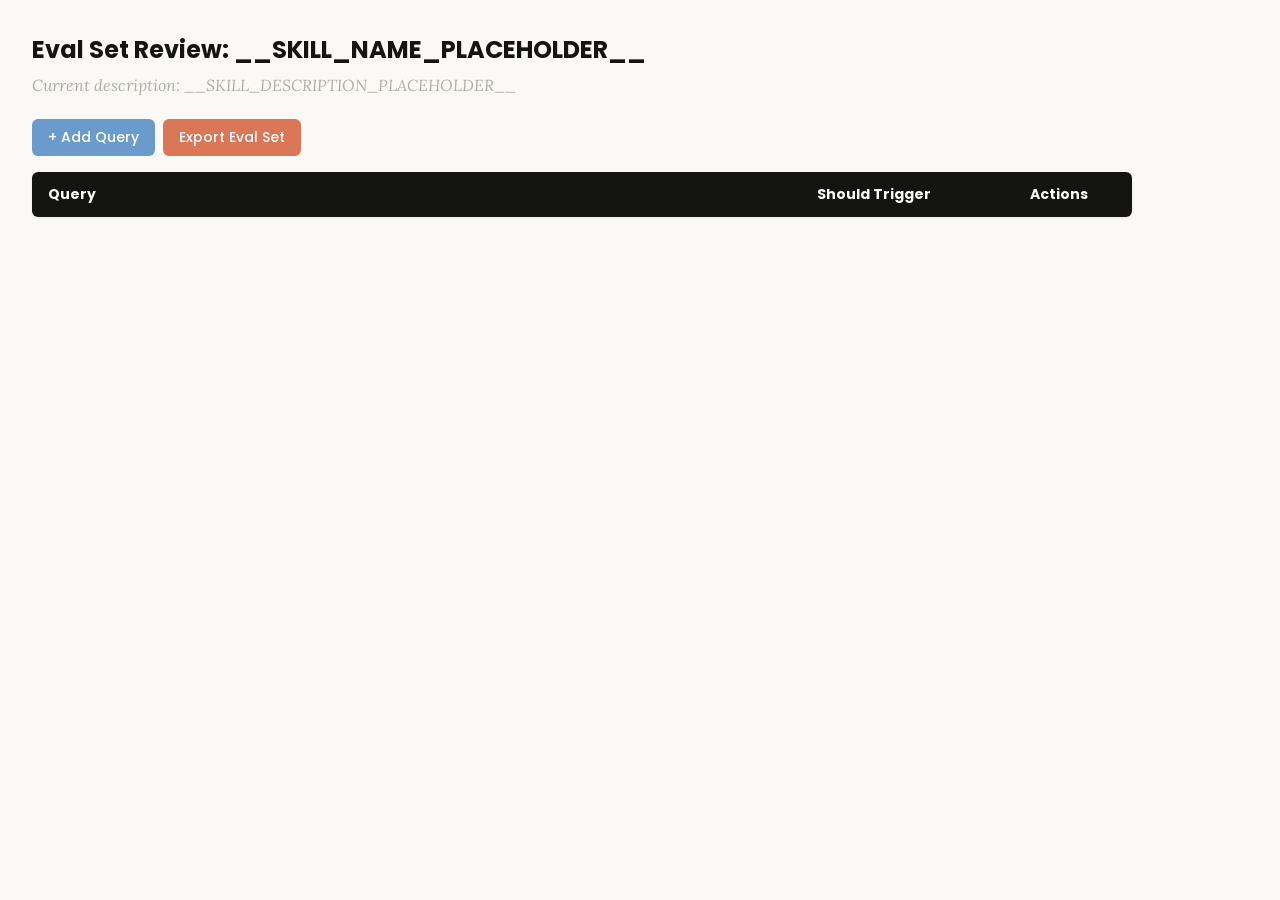
<file: .github/skills/skill-creator/assets/eval_review.html>
<!DOCTYPE html>
<html lang="en">
<head>
  <meta charset="UTF-8">
  <meta name="viewport" content="width=device-width, initial-scale=1.0">
  <title>Eval Set Review - __SKILL_NAME_PLACEHOLDER__</title>
  <link rel="preconnect" href="https://fonts.googleapis.com">
  <link rel="preconnect" href="https://fonts.gstatic.com" crossorigin>
  <link href="https://fonts.googleapis.com/css2?family=Poppins:wght@500;600&family=Lora:wght@400;500&display=swap" rel="stylesheet">
  <style>
    * { box-sizing: border-box; margin: 0; padding: 0; }
    body { font-family: 'Lora', Georgia, serif; background: #faf9f5; padding: 2rem; color: #141413; }
    h1 { font-family: 'Poppins', sans-serif; margin-bottom: 0.5rem; font-size: 1.5rem; }
    .description { color: #b0aea5; margin-bottom: 1.5rem; font-style: italic; max-width: 900px; }
    .controls { margin-bottom: 1rem; display: flex; gap: 0.5rem; }
    .btn { font-family: 'Poppins', sans-serif; padding: 0.5rem 1rem; border: none; border-radius: 6px; cursor: pointer; font-size: 0.875rem; font-weight: 500; }
    .btn-add { background: #6a9bcc; color: white; }
    .btn-add:hover { background: #5889b8; }
    .btn-export { background: #d97757; color: white; }
    .btn-export:hover { background: #c4613f; }
    table { width: 100%; max-width: 1100px; border-collapse: collapse; background: white; border-radius: 6px; overflow: hidden; box-shadow: 0 1px 3px rgba(0,0,0,0.08); }
    th { font-family: 'Poppins', sans-serif; background: #141413; color: #faf9f5; padding: 0.75rem 1rem; text-align: left; font-size: 0.875rem; }
    td { padding: 0.75rem 1rem; border-bottom: 1px solid #e8e6dc; vertical-align: top; }
    tr:nth-child(even) td { background: #faf9f5; }
    tr:hover td { background: #f3f1ea; }
    .section-header td { background: #e8e6dc; font-family: 'Poppins', sans-serif; font-weight: 500; font-size: 0.8rem; color: #141413; text-transform: uppercase; letter-spacing: 0.05em; }
    .query-input { width: 100%; padding: 0.4rem; border: 1px solid #e8e6dc; border-radius: 4px; font-size: 0.875rem; font-family: 'Lora', Georgia, serif; resize: vertical; min-height: 60px; }
    .query-input:focus { outline: none; border-color: #d97757; box-shadow: 0 0 0 2px rgba(217,119,87,0.15); }
    .toggle { position: relative; display: inline-block; width: 44px; height: 24px; }
    .toggle input { opacity: 0; width: 0; height: 0; }
    .toggle .slider { position: absolute; inset: 0; background: #b0aea5; border-radius: 24px; cursor: pointer; transition: 0.2s; }
    .toggle .slider::before { content: ""; position: absolute; width: 18px; height: 18px; left: 3px; bottom: 3px; background: white; border-radius: 50%; transition: 0.2s; }
    .toggle input:checked + .slider { background: #d97757; }
    .toggle input:checked + .slider::before { transform: translateX(20px); }
    .btn-delete { background: #c44; color: white; padding: 0.3rem 0.6rem; border: none; border-radius: 4px; cursor: pointer; font-size: 0.75rem; font-family: 'Poppins', sans-serif; }
    .btn-delete:hover { background: #a33; }
    .summary { margin-top: 1rem; color: #b0aea5; font-size: 0.875rem; }
  </style>
</head>
<body>
  <h1>Eval Set Review: <span id="skill-name">__SKILL_NAME_PLACEHOLDER__</span></h1>
  <p class="description">Current description: <span id="skill-desc">__SKILL_DESCRIPTION_PLACEHOLDER__</span></p>

  <div class="controls">
    <button class="btn btn-add" onclick="addRow()">+ Add Query</button>
    <button class="btn btn-export" onclick="exportEvalSet()">Export Eval Set</button>
  </div>

  <table>
    <thead>
      <tr>
        <th style="width:65%">Query</th>
        <th style="width:18%">Should Trigger</th>
        <th style="width:10%">Actions</th>
      </tr>
    </thead>
    <tbody id="eval-body"></tbody>
  </table>

  <p class="summary" id="summary"></p>

  <script>
    const EVAL_DATA = __EVAL_DATA_PLACEHOLDER__;

    let evalItems = [...EVAL_DATA];

    function render() {
      const tbody = document.getElementById('eval-body');
      tbody.innerHTML = '';

      // Sort: should-trigger first, then should-not-trigger
      const sorted = evalItems
        .map((item, origIdx) => ({ ...item, origIdx }))
        .sort((a, b) => (b.should_trigger ? 1 : 0) - (a.should_trigger ? 1 : 0));

      let lastGroup = null;
      sorted.forEach(item => {
        const group = item.should_trigger ? 'trigger' : 'no-trigger';
        if (group !== lastGroup) {
          const headerRow = document.createElement('tr');
          headerRow.className = 'section-header';
          headerRow.innerHTML = `<td colspan="3">${item.should_trigger ? 'Should Trigger' : 'Should NOT Trigger'}</td>`;
          tbody.appendChild(headerRow);
          lastGroup = group;
        }

        const idx = item.origIdx;
        const tr = document.createElement('tr');
        tr.innerHTML = `
          <td><textarea class="query-input" onchange="updateQuery(${idx}, this.value)">${escapeHtml(item.query)}</textarea></td>
          <td>
            <label class="toggle">
              <input type="checkbox" ${item.should_trigger ? 'checked' : ''} onchange="updateTrigger(${idx}, this.checked)">
              <span class="slider"></span>
            </label>
            <span style="margin-left:8px;font-size:0.8rem;color:#b0aea5">${item.should_trigger ? 'Yes' : 'No'}</span>
          </td>
          <td><button class="btn-delete" onclick="deleteRow(${idx})">Delete</button></td>
        `;
        tbody.appendChild(tr);
      });
      updateSummary();
    }

    function escapeHtml(text) {
      const div = document.createElement('div');
      div.textContent = text;
      return div.innerHTML;
    }

    function updateQuery(idx, value) { evalItems[idx].query = value; updateSummary(); }
    function updateTrigger(idx, value) { evalItems[idx].should_trigger = value; render(); }
    function deleteRow(idx) { evalItems.splice(idx, 1); render(); }

    function addRow() {
      evalItems.push({ query: '', should_trigger: true });
      render();
      const inputs = document.querySelectorAll('.query-input');
      inputs[inputs.length - 1].focus();
    }

    function updateSummary() {
      const trigger = evalItems.filter(i => i.should_trigger).length;
      const noTrigger = evalItems.filter(i => !i.should_trigger).length;
      document.getElementById('summary').textContent =
        `${evalItems.length} queries total: ${trigger} should trigger, ${noTrigger} should not trigger`;
    }

    function exportEvalSet() {
      const valid = evalItems.filter(i => i.query.trim() !== '');
      const data = valid.map(i => ({ query: i.query.trim(), should_trigger: i.should_trigger }));
      const blob = new Blob([JSON.stringify(data, null, 2)], { type: 'application/json' });
      const url = URL.createObjectURL(blob);
      const a = document.createElement('a');
      a.href = url;
      a.download = 'eval_set.json';
      document.body.appendChild(a);
      a.click();
      document.body.removeChild(a);
      URL.revokeObjectURL(url);
    }

    render();
  </script>
</body>
</html>
</file>
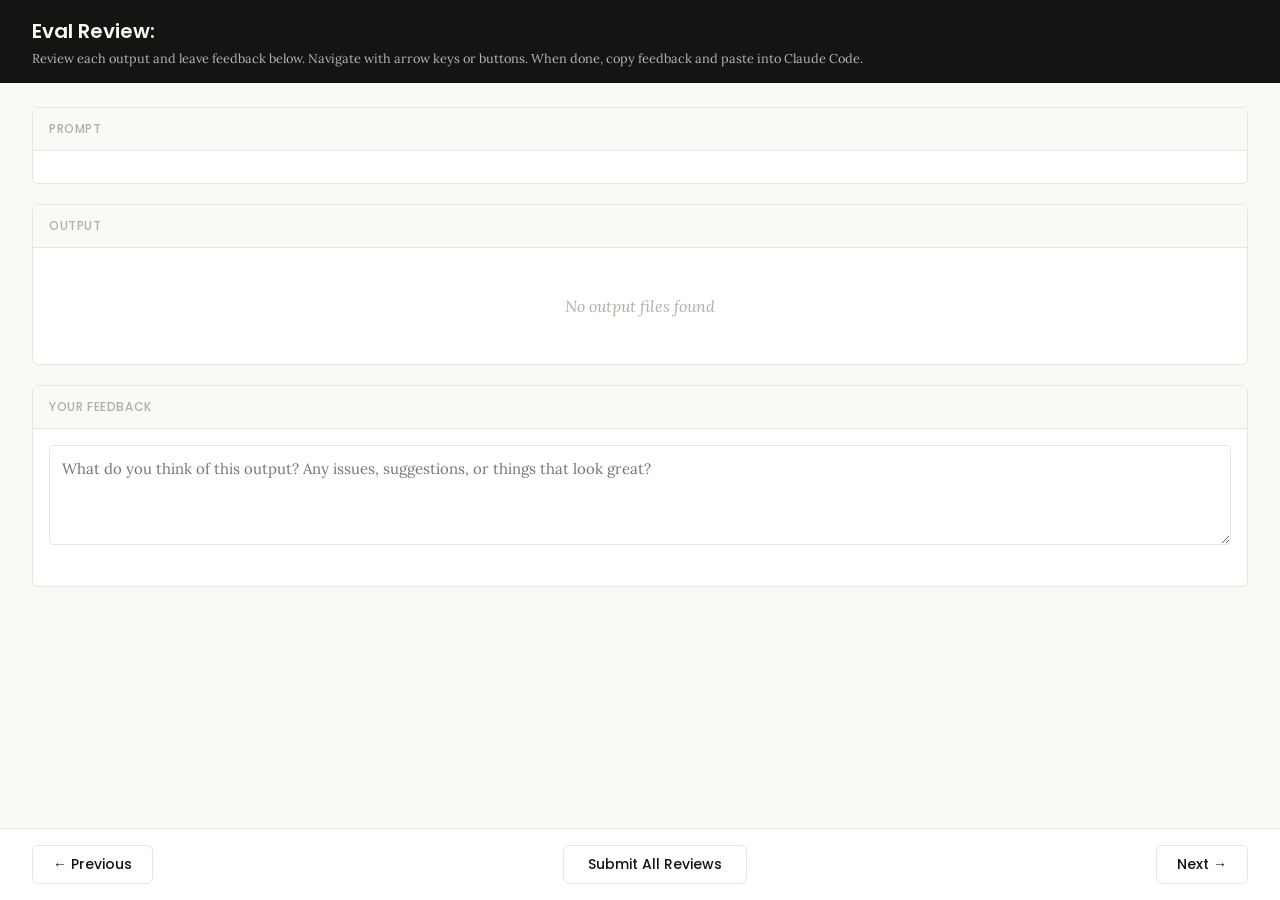
<file: .github/skills/skill-creator/eval-viewer/viewer.html>
<!DOCTYPE html>
<html lang="en">
<head>
  <meta charset="UTF-8">
  <meta name="viewport" content="width=device-width, initial-scale=1.0">
  <title>Eval Review</title>
  <link rel="preconnect" href="https://fonts.googleapis.com">
  <link rel="preconnect" href="https://fonts.gstatic.com" crossorigin>
  <link href="https://fonts.googleapis.com/css2?family=Poppins:wght@500;600&family=Lora:wght@400;500&display=swap" rel="stylesheet">
  <script src="https://cdn.sheetjs.com/xlsx-0.20.3/package/dist/xlsx.full.min.js" integrity="sha384-EnyY0/GSHQGSxSgMwaIPzSESbqoOLSexfnSMN2AP+39Ckmn92stwABZynq1JyzdT" crossorigin="anonymous"></script>
  <style>
    :root {
      --bg: #faf9f5;
      --surface: #ffffff;
      --border: #e8e6dc;
      --text: #141413;
      --text-muted: #b0aea5;
      --accent: #d97757;
      --accent-hover: #c4613f;
      --green: #788c5d;
      --green-bg: #eef2e8;
      --red: #c44;
      --red-bg: #fceaea;
      --header-bg: #141413;
      --header-text: #faf9f5;
      --radius: 6px;
    }

    * { box-sizing: border-box; margin: 0; padding: 0; }

    body {
      font-family: 'Lora', Georgia, serif;
      background: var(--bg);
      color: var(--text);
      height: 100vh;
      display: flex;
      flex-direction: column;
    }

    /* ---- Header ---- */
    .header {
      background: var(--header-bg);
      color: var(--header-text);
      padding: 1rem 2rem;
      display: flex;
      justify-content: space-between;
      align-items: center;
      flex-shrink: 0;
    }
    .header h1 {
      font-family: 'Poppins', sans-serif;
      font-size: 1.25rem;
      font-weight: 600;
    }
    .header .instructions {
      font-size: 0.8rem;
      opacity: 0.7;
      margin-top: 0.25rem;
    }
    .header .progress {
      font-size: 0.875rem;
      opacity: 0.8;
      text-align: right;
    }

    /* ---- Main content ---- */
    .main {
      flex: 1;
      overflow-y: auto;
      padding: 1.5rem 2rem;
      display: flex;
      flex-direction: column;
      gap: 1.25rem;
    }

    /* ---- Sections ---- */
    .section {
      background: var(--surface);
      border: 1px solid var(--border);
      border-radius: var(--radius);
      flex-shrink: 0;
    }
    .section-header {
      font-family: 'Poppins', sans-serif;
      padding: 0.75rem 1rem;
      font-size: 0.75rem;
      font-weight: 500;
      text-transform: uppercase;
      letter-spacing: 0.05em;
      color: var(--text-muted);
      border-bottom: 1px solid var(--border);
      background: var(--bg);
    }
    .section-body {
      padding: 1rem;
    }

    /* ---- Config badge ---- */
    .config-badge {
      display: inline-block;
      padding: 0.2rem 0.625rem;
      border-radius: 9999px;
      font-family: 'Poppins', sans-serif;
      font-size: 0.6875rem;
      font-weight: 600;
      text-transform: uppercase;
      letter-spacing: 0.03em;
      margin-left: 0.75rem;
      vertical-align: middle;
    }
    .config-badge.config-primary {
      background: rgba(33, 150, 243, 0.12);
      color: #1976d2;
    }
    .config-badge.config-baseline {
      background: rgba(255, 193, 7, 0.15);
      color: #f57f17;
    }

    /* ---- Prompt ---- */
    .prompt-text {
      white-space: pre-wrap;
      font-size: 0.9375rem;
      line-height: 1.6;
    }

    /* ---- Outputs ---- */
    .output-file {
      border: 1px solid var(--border);
      border-radius: var(--radius);
      overflow: hidden;
    }
    .output-file + .output-file {
      margin-top: 1rem;
    }
    .output-file-header {
      padding: 0.5rem 0.75rem;
      font-size: 0.8rem;
      font-weight: 600;
      color: var(--text-muted);
      background: var(--bg);
      border-bottom: 1px solid var(--border);
      font-family: 'SF Mono', SFMono-Regular, Consolas, 'Liberation Mono', Menlo, monospace;
      display: flex;
      justify-content: space-between;
      align-items: center;
    }
    .output-file-header .dl-btn {
      font-size: 0.7rem;
      color: var(--accent);
      text-decoration: none;
      cursor: pointer;
      font-family: -apple-system, BlinkMacSystemFont, 'Segoe UI', sans-serif;
      font-weight: 500;
      opacity: 0.8;
    }
    .output-file-header .dl-btn:hover {
      opacity: 1;
      text-decoration: underline;
    }
    .output-file-content {
      padding: 0.75rem;
      overflow-x: auto;
    }
    .output-file-content pre {
      font-size: 0.8125rem;
      line-height: 1.5;
      white-space: pre-wrap;
      word-break: break-word;
      font-family: 'SF Mono', SFMono-Regular, Consolas, 'Liberation Mono', Menlo, monospace;
    }
    .output-file-content img {
      max-width: 100%;
      height: auto;
      border-radius: 4px;
    }
    .output-file-content iframe {
      width: 100%;
      height: 600px;
      border: none;
    }
    .output-file-content table {
      border-collapse: collapse;
      font-size: 0.8125rem;
      width: 100%;
    }
    .output-file-content table td,
    .output-file-content table th {
      border: 1px solid var(--border);
      padding: 0.375rem 0.5rem;
      text-align: left;
    }
    .output-file-content table th {
      background: var(--bg);
      font-weight: 600;
    }
    .output-file-content .download-link {
      display: inline-flex;
      align-items: center;
      gap: 0.5rem;
      padding: 0.5rem 1rem;
      background: var(--bg);
      border: 1px solid var(--border);
      border-radius: 4px;
      color: var(--accent);
      text-decoration: none;
      font-size: 0.875rem;
      cursor: pointer;
    }
    .output-file-content .download-link:hover {
      background: var(--border);
    }
    .empty-state {
      color: var(--text-muted);
      font-style: italic;
      padding: 2rem;
      text-align: center;
    }

    /* ---- Feedback ---- */
    .prev-feedback {
      background: var(--bg);
      border: 1px solid var(--border);
      border-radius: 4px;
      padding: 0.625rem 0.75rem;
      margin-top: 0.75rem;
      font-size: 0.8125rem;
      color: var(--text-muted);
      line-height: 1.5;
    }
    .prev-feedback-label {
      font-size: 0.7rem;
      font-weight: 600;
      text-transform: uppercase;
      letter-spacing: 0.04em;
      margin-bottom: 0.25rem;
      color: var(--text-muted);
    }
    .feedback-textarea {
      width: 100%;
      min-height: 100px;
      padding: 0.75rem;
      border: 1px solid var(--border);
      border-radius: 4px;
      font-family: inherit;
      font-size: 0.9375rem;
      line-height: 1.5;
      resize: vertical;
      color: var(--text);
    }
    .feedback-textarea:focus {
      outline: none;
      border-color: var(--accent);
      box-shadow: 0 0 0 3px rgba(37, 99, 235, 0.1);
    }
    .feedback-status {
      font-size: 0.75rem;
      color: var(--text-muted);
      margin-top: 0.5rem;
      min-height: 1.1em;
    }

    /* ---- Grades (collapsible) ---- */
    .grades-toggle {
      display: flex;
      align-items: center;
      cursor: pointer;
      user-select: none;
    }
    .grades-toggle:hover {
      color: var(--accent);
    }
    .grades-toggle .arrow {
      margin-right: 0.5rem;
      transition: transform 0.15s;
      font-size: 0.75rem;
    }
    .grades-toggle .arrow.open {
      transform: rotate(90deg);
    }
    .grades-content {
      display: none;
      margin-top: 0.75rem;
    }
    .grades-content.open {
      display: block;
    }
    .grades-summary {
      font-size: 0.875rem;
      margin-bottom: 0.75rem;
      display: flex;
      align-items: center;
      gap: 0.5rem;
    }
    .grade-badge {
      display: inline-block;
      padding: 0.125rem 0.5rem;
      border-radius: 9999px;
      font-size: 0.75rem;
      font-weight: 600;
    }
    .grade-pass { background: var(--green-bg); color: var(--green); }
    .grade-fail { background: var(--red-bg); color: var(--red); }
    .assertion-list {
      list-style: none;
    }
    .assertion-item {
      padding: 0.625rem 0;
      border-bottom: 1px solid var(--border);
      font-size: 0.8125rem;
    }
    .assertion-item:last-child { border-bottom: none; }
    .assertion-status {
      font-weight: 600;
      margin-right: 0.5rem;
    }
    .assertion-status.pass { color: var(--green); }
    .assertion-status.fail { color: var(--red); }
    .assertion-evidence {
      color: var(--text-muted);
      font-size: 0.75rem;
      margin-top: 0.25rem;
      padding-left: 1.5rem;
    }

    /* ---- View tabs ---- */
    .view-tabs {
      display: flex;
      gap: 0;
      padding: 0 2rem;
      background: var(--bg);
      border-bottom: 1px solid var(--border);
      flex-shrink: 0;
    }
    .view-tab {
      font-family: 'Poppins', sans-serif;
      padding: 0.625rem 1.25rem;
      font-size: 0.8125rem;
      font-weight: 500;
      cursor: pointer;
      border: none;
      background: none;
      color: var(--text-muted);
      border-bottom: 2px solid transparent;
      transition: all 0.15s;
    }
    .view-tab:hover { color: var(--text); }
    .view-tab.active {
      color: var(--accent);
      border-bottom-color: var(--accent);
    }
    .view-panel { display: none; }
    .view-panel.active { display: flex; flex-direction: column; flex: 1; overflow: hidden; }

    /* ---- Benchmark view ---- */
    .benchmark-view {
      padding: 1.5rem 2rem;
      overflow-y: auto;
      flex: 1;
    }
    .benchmark-table {
      border-collapse: collapse;
      background: var(--surface);
      border: 1px solid var(--border);
      border-radius: var(--radius);
      font-size: 0.8125rem;
      width: 100%;
      margin-bottom: 1.5rem;
    }
    .benchmark-table th, .benchmark-table td {
      padding: 0.625rem 0.75rem;
      text-align: left;
      border: 1px solid var(--border);
    }
    .benchmark-table th {
      font-family: 'Poppins', sans-serif;
      background: var(--header-bg);
      color: var(--header-text);
      font-weight: 500;
      font-size: 0.75rem;
      text-transform: uppercase;
      letter-spacing: 0.04em;
    }
    .benchmark-table tr:hover { background: var(--bg); }
    .benchmark-table tr.benchmark-row-with { background: rgba(33, 150, 243, 0.06); }
    .benchmark-table tr.benchmark-row-without { background: rgba(255, 193, 7, 0.06); }
    .benchmark-table tr.benchmark-row-with:hover { background: rgba(33, 150, 243, 0.12); }
    .benchmark-table tr.benchmark-row-without:hover { background: rgba(255, 193, 7, 0.12); }
    .benchmark-table tr.benchmark-row-avg { font-weight: 600; border-top: 2px solid var(--border); }
    .benchmark-table tr.benchmark-row-avg.benchmark-row-with { background: rgba(33, 150, 243, 0.12); }
    .benchmark-table tr.benchmark-row-avg.benchmark-row-without { background: rgba(255, 193, 7, 0.12); }
    .benchmark-delta-positive { color: var(--green); font-weight: 600; }
    .benchmark-delta-negative { color: var(--red); font-weight: 600; }
    .benchmark-notes {
      background: var(--surface);
      border: 1px solid var(--border);
      border-radius: var(--radius);
      padding: 1rem;
    }
    .benchmark-notes h3 {
      font-family: 'Poppins', sans-serif;
      font-size: 0.875rem;
      margin-bottom: 0.75rem;
    }
    .benchmark-notes ul {
      list-style: disc;
      padding-left: 1.25rem;
    }
    .benchmark-notes li {
      font-size: 0.8125rem;
      line-height: 1.6;
      margin-bottom: 0.375rem;
    }
    .benchmark-empty {
      color: var(--text-muted);
      font-style: italic;
      text-align: center;
      padding: 3rem;
    }

    /* ---- Navigation ---- */
    .nav {
      display: flex;
      justify-content: space-between;
      align-items: center;
      padding: 1rem 2rem;
      border-top: 1px solid var(--border);
      background: var(--surface);
      flex-shrink: 0;
    }
    .nav-btn {
      font-family: 'Poppins', sans-serif;
      padding: 0.5rem 1.25rem;
      border: 1px solid var(--border);
      border-radius: var(--radius);
      background: var(--surface);
      cursor: pointer;
      font-size: 0.875rem;
      font-weight: 500;
      color: var(--text);
      transition: all 0.15s;
    }
    .nav-btn:hover:not(:disabled) {
      background: var(--bg);
      border-color: var(--text-muted);
    }
    .nav-btn:disabled {
      opacity: 0.4;
      cursor: not-allowed;
    }
    .done-btn {
      font-family: 'Poppins', sans-serif;
      padding: 0.5rem 1.5rem;
      border: 1px solid var(--border);
      border-radius: var(--radius);
      background: var(--surface);
      color: var(--text);
      cursor: pointer;
      font-size: 0.875rem;
      font-weight: 500;
      transition: all 0.15s;
    }
    .done-btn:hover {
      background: var(--bg);
      border-color: var(--text-muted);
    }
    .done-btn.ready {
      border: none;
      background: var(--accent);
      color: white;
      font-weight: 600;
    }
    .done-btn.ready:hover {
      background: var(--accent-hover);
    }
    /* ---- Done overlay ---- */
    .done-overlay {
      display: none;
      position: fixed;
      inset: 0;
      background: rgba(0, 0, 0, 0.5);
      z-index: 100;
      justify-content: center;
      align-items: center;
    }
    .done-overlay.visible {
      display: flex;
    }
    .done-card {
      background: var(--surface);
      border-radius: 12px;
      padding: 2rem 3rem;
      text-align: center;
      box-shadow: 0 20px 60px rgba(0, 0, 0, 0.3);
      max-width: 500px;
    }
    .done-card h2 {
      font-size: 1.5rem;
      margin-bottom: 0.5rem;
    }
    .done-card p {
      color: var(--text-muted);
      margin-bottom: 1.5rem;
      line-height: 1.5;
    }
    .done-card .btn-row {
      display: flex;
      gap: 0.5rem;
      justify-content: center;
    }
    .done-card button {
      padding: 0.5rem 1.25rem;
      border: 1px solid var(--border);
      border-radius: var(--radius);
      background: var(--surface);
      cursor: pointer;
      font-size: 0.875rem;
    }
    .done-card button:hover {
      background: var(--bg);
    }
    /* ---- Toast ---- */
    .toast {
      position: fixed;
      bottom: 5rem;
      left: 50%;
      transform: translateX(-50%);
      background: var(--header-bg);
      color: var(--header-text);
      padding: 0.625rem 1.25rem;
      border-radius: var(--radius);
      font-size: 0.875rem;
      opacity: 0;
      transition: opacity 0.3s;
      pointer-events: none;
      z-index: 200;
    }
    .toast.visible {
      opacity: 1;
    }
  </style>
</head>
<body>
  <div id="app" style="height:100vh; display:flex; flex-direction:column;">
    <div class="header">
      <div>
        <h1>Eval Review: <span id="skill-name"></span></h1>
        <div class="instructions">Review each output and leave feedback below. Navigate with arrow keys or buttons. When done, copy feedback and paste into Claude Code.</div>
      </div>
      <div class="progress" id="progress"></div>
    </div>

    <!-- View tabs (only shown when benchmark data exists) -->
    <div class="view-tabs" id="view-tabs" style="display:none;">
      <button class="view-tab active" onclick="switchView('outputs')">Outputs</button>
      <button class="view-tab" onclick="switchView('benchmark')">Benchmark</button>
    </div>

    <!-- Outputs panel (qualitative review) -->
    <div class="view-panel active" id="panel-outputs">
    <div class="main">
      <!-- Prompt -->
      <div class="section">
        <div class="section-header">Prompt <span class="config-badge" id="config-badge" style="display:none;"></span></div>
        <div class="section-body">
          <div class="prompt-text" id="prompt-text"></div>
        </div>
      </div>

      <!-- Outputs -->
      <div class="section">
        <div class="section-header">Output</div>
        <div class="section-body" id="outputs-body">
          <div class="empty-state">No output files found</div>
        </div>
      </div>

      <!-- Previous Output (collapsible) -->
      <div class="section" id="prev-outputs-section" style="display:none;">
        <div class="section-header">
          <div class="grades-toggle" onclick="togglePrevOutputs()">
            <span class="arrow" id="prev-outputs-arrow">&#9654;</span>
            Previous Output
          </div>
        </div>
        <div class="grades-content" id="prev-outputs-content"></div>
      </div>

      <!-- Grades (collapsible) -->
      <div class="section" id="grades-section" style="display:none;">
        <div class="section-header">
          <div class="grades-toggle" onclick="toggleGrades()">
            <span class="arrow" id="grades-arrow">&#9654;</span>
            Formal Grades
          </div>
        </div>
        <div class="grades-content" id="grades-content"></div>
      </div>

      <!-- Feedback -->
      <div class="section">
        <div class="section-header">Your Feedback</div>
        <div class="section-body">
          <textarea
            class="feedback-textarea"
            id="feedback"
            placeholder="What do you think of this output? Any issues, suggestions, or things that look great?"
          ></textarea>
          <div class="feedback-status" id="feedback-status"></div>
          <div class="prev-feedback" id="prev-feedback" style="display:none;">
            <div class="prev-feedback-label">Previous feedback</div>
            <div id="prev-feedback-text"></div>
          </div>
        </div>
      </div>
    </div>

    <div class="nav" id="outputs-nav">
      <button class="nav-btn" id="prev-btn" onclick="navigate(-1)">&#8592; Previous</button>
      <button class="done-btn" id="done-btn" onclick="showDoneDialog()">Submit All Reviews</button>
      <button class="nav-btn" id="next-btn" onclick="navigate(1)">Next &#8594;</button>
    </div>
    </div><!-- end panel-outputs -->

    <!-- Benchmark panel (quantitative stats) -->
    <div class="view-panel" id="panel-benchmark">
      <div class="benchmark-view" id="benchmark-content">
        <div class="benchmark-empty">No benchmark data available. Run a benchmark to see quantitative results here.</div>
      </div>
    </div>
  </div>

  <!-- Done overlay -->
  <div class="done-overlay" id="done-overlay">
    <div class="done-card">
      <h2>Review Complete</h2>
      <p>Your feedback has been saved. Go back to your Claude Code session and tell Claude you're done reviewing.</p>
      <div class="btn-row">
        <button onclick="closeDoneDialog()">OK</button>
      </div>
    </div>
  </div>

  <!-- Toast -->
  <div class="toast" id="toast"></div>

  <script>
    // ---- Embedded data (injected by generate_review.py) ----
    /*__EMBEDDED_DATA__*/

    // ---- State ----
    let feedbackMap = {};  // run_id -> feedback text
    let currentIndex = 0;
    let visitedRuns = new Set();

    // ---- Init ----
    async function init() {
      // Load saved feedback from server — but only if this isn't a fresh
      // iteration (indicated by previous_feedback being present). When
      // previous feedback exists, the feedback.json on disk is stale from
      // the prior iteration and should not pre-fill the textareas.
      const hasPrevious = Object.keys(EMBEDDED_DATA.previous_feedback || {}).length > 0
        || Object.keys(EMBEDDED_DATA.previous_outputs || {}).length > 0;
      if (!hasPrevious) {
        try {
          const resp = await fetch("/api/feedback");
          const data = await resp.json();
          if (data.reviews) {
            for (const r of data.reviews) feedbackMap[r.run_id] = r.feedback;
          }
        } catch { /* first run, no feedback yet */ }
      }

      document.getElementById("skill-name").textContent = EMBEDDED_DATA.skill_name;
      showRun(0);

      // Wire up feedback auto-save
      const textarea = document.getElementById("feedback");
      let saveTimeout = null;
      textarea.addEventListener("input", () => {
        clearTimeout(saveTimeout);
        document.getElementById("feedback-status").textContent = "";
        saveTimeout = setTimeout(() => saveCurrentFeedback(), 800);
      });
    }

    // ---- Navigation ----
    function navigate(delta) {
      const newIndex = currentIndex + delta;
      if (newIndex >= 0 && newIndex < EMBEDDED_DATA.runs.length) {
        saveCurrentFeedback();
        showRun(newIndex);
      }
    }

    function updateNavButtons() {
      document.getElementById("prev-btn").disabled = currentIndex === 0;
      document.getElementById("next-btn").disabled =
        currentIndex === EMBEDDED_DATA.runs.length - 1;
    }

    // ---- Show a run ----
    function showRun(index) {
      currentIndex = index;
      const run = EMBEDDED_DATA.runs[index];

      // Progress
      document.getElementById("progress").textContent =
        `${index + 1} of ${EMBEDDED_DATA.runs.length}`;

      // Prompt
      document.getElementById("prompt-text").textContent = run.prompt;

      // Config badge
      const badge = document.getElementById("config-badge");
      const configMatch = run.id.match(/(with_skill|without_skill|new_skill|old_skill)/);
      if (configMatch) {
        const config = configMatch[1];
        const isBaseline = config === "without_skill" || config === "old_skill";
        badge.textContent = config.replace(/_/g, " ");
        badge.className = "config-badge " + (isBaseline ? "config-baseline" : "config-primary");
        badge.style.display = "inline-block";
      } else {
        badge.style.display = "none";
      }

      // Outputs
      renderOutputs(run);

      // Previous outputs
      renderPrevOutputs(run);

      // Grades
      renderGrades(run);

      // Previous feedback
      const prevFb = (EMBEDDED_DATA.previous_feedback || {})[run.id];
      const prevEl = document.getElementById("prev-feedback");
      if (prevFb) {
        document.getElementById("prev-feedback-text").textContent = prevFb;
        prevEl.style.display = "block";
      } else {
        prevEl.style.display = "none";
      }

      // Feedback
      document.getElementById("feedback").value = feedbackMap[run.id] || "";
      document.getElementById("feedback-status").textContent = "";

      updateNavButtons();

      // Track visited runs and promote done button when all visited
      visitedRuns.add(index);
      const doneBtn = document.getElementById("done-btn");
      if (visitedRuns.size >= EMBEDDED_DATA.runs.length) {
        doneBtn.classList.add("ready");
      }

      // Scroll main content to top
      document.querySelector(".main").scrollTop = 0;
    }

    // ---- Render outputs ----
    function renderOutputs(run) {
      const container = document.getElementById("outputs-body");
      container.innerHTML = "";

      const outputs = run.outputs || [];
      if (outputs.length === 0) {
        container.innerHTML = '<div class="empty-state">No output files</div>';
        return;
      }

      for (const file of outputs) {
        const fileDiv = document.createElement("div");
        fileDiv.className = "output-file";

        // Always show file header with download link
        const header = document.createElement("div");
        header.className = "output-file-header";
        const nameSpan = document.createElement("span");
        nameSpan.textContent = file.name;
        header.appendChild(nameSpan);
        const dlBtn = document.createElement("a");
        dlBtn.className = "dl-btn";
        dlBtn.textContent = "Download";
        dlBtn.download = file.name;
        dlBtn.href = getDownloadUri(file);
        header.appendChild(dlBtn);
        fileDiv.appendChild(header);

        const content = document.createElement("div");
        content.className = "output-file-content";

        if (file.type === "text") {
          const pre = document.createElement("pre");
          pre.textContent = file.content;
          content.appendChild(pre);
        } else if (file.type === "image") {
          const img = document.createElement("img");
          img.src = file.data_uri;
          img.alt = file.name;
          content.appendChild(img);
        } else if (file.type === "pdf") {
          const iframe = document.createElement("iframe");
          iframe.src = file.data_uri;
          content.appendChild(iframe);
        } else if (file.type === "xlsx") {
          renderXlsx(content, file.data_b64);
        } else if (file.type === "binary") {
          const a = document.createElement("a");
          a.className = "download-link";
          a.href = file.data_uri;
          a.download = file.name;
          a.textContent = "Download " + file.name;
          content.appendChild(a);
        } else if (file.type === "error") {
          const pre = document.createElement("pre");
          pre.textContent = file.content;
          pre.style.color = "var(--red)";
          content.appendChild(pre);
        }

        fileDiv.appendChild(content);
        container.appendChild(fileDiv);
      }
    }

    // ---- XLSX rendering via SheetJS ----
    function renderXlsx(container, b64Data) {
      try {
        const raw = Uint8Array.from(atob(b64Data), c => c.charCodeAt(0));
        const wb = XLSX.read(raw, { type: "array" });

        for (let i = 0; i < wb.SheetNames.length; i++) {
          const sheetName = wb.SheetNames[i];
          const ws = wb.Sheets[sheetName];

          if (wb.SheetNames.length > 1) {
            const sheetLabel = document.createElement("div");
            sheetLabel.style.cssText =
              "font-weight:600; font-size:0.8rem; color:#b0aea5; margin-top:0.5rem; margin-bottom:0.25rem;";
            sheetLabel.textContent = "Sheet: " + sheetName;
            container.appendChild(sheetLabel);
          }

          const htmlStr = XLSX.utils.sheet_to_html(ws, { editable: false });
          const wrapper = document.createElement("div");
          wrapper.innerHTML = htmlStr;
          container.appendChild(wrapper);
        }
      } catch (err) {
        container.textContent = "Error rendering spreadsheet: " + err.message;
      }
    }

    // ---- Grades ----
    function renderGrades(run) {
      const section = document.getElementById("grades-section");
      const content = document.getElementById("grades-content");

      if (!run.grading) {
        section.style.display = "none";
        return;
      }

      const grading = run.grading;
      section.style.display = "block";
      // Reset to collapsed
      content.classList.remove("open");
      document.getElementById("grades-arrow").classList.remove("open");

      const summary = grading.summary || {};
      const expectations = grading.expectations || [];

      let html = '<div style="padding: 1rem;">';

      // Summary line
      const passRate = summary.pass_rate != null
        ? Math.round(summary.pass_rate * 100) + "%"
        : "?";
      const badgeClass = summary.pass_rate >= 0.8 ? "grade-pass" : summary.pass_rate >= 0.5 ? "" : "grade-fail";
      html += '<div class="grades-summary">';
      html += '<span class="grade-badge ' + badgeClass + '">' + passRate + '</span>';
      html += '<span>' + (summary.passed || 0) + ' passed, ' + (summary.failed || 0) + ' failed of ' + (summary.total || 0) + '</span>';
      html += '</div>';

      // Assertions list
      html += '<ul class="assertion-list">';
      for (const exp of expectations) {
        const statusClass = exp.passed ? "pass" : "fail";
        const statusIcon = exp.passed ? "\u2713" : "\u2717";
        html += '<li class="assertion-item">';
        html += '<span class="assertion-status ' + statusClass + '">' + statusIcon + '</span>';
        html += '<span>' + escapeHtml(exp.text) + '</span>';
        if (exp.evidence) {
          html += '<div class="assertion-evidence">' + escapeHtml(exp.evidence) + '</div>';
        }
        html += '</li>';
      }
      html += '</ul>';

      html += '</div>';
      content.innerHTML = html;
    }

    function toggleGrades() {
      const content = document.getElementById("grades-content");
      const arrow = document.getElementById("grades-arrow");
      content.classList.toggle("open");
      arrow.classList.toggle("open");
    }

    // ---- Previous outputs (collapsible) ----
    function renderPrevOutputs(run) {
      const section = document.getElementById("prev-outputs-section");
      const content = document.getElementById("prev-outputs-content");
      const prevOutputs = (EMBEDDED_DATA.previous_outputs || {})[run.id];

      if (!prevOutputs || prevOutputs.length === 0) {
        section.style.display = "none";
        return;
      }

      section.style.display = "block";
      // Reset to collapsed
      content.classList.remove("open");
      document.getElementById("prev-outputs-arrow").classList.remove("open");

      // Render the files into the content area
      content.innerHTML = "";
      const wrapper = document.createElement("div");
      wrapper.style.padding = "1rem";

      for (const file of prevOutputs) {
        const fileDiv = document.createElement("div");
        fileDiv.className = "output-file";

        const header = document.createElement("div");
        header.className = "output-file-header";
        const nameSpan = document.createElement("span");
        nameSpan.textContent = file.name;
        header.appendChild(nameSpan);
        const dlBtn = document.createElement("a");
        dlBtn.className = "dl-btn";
        dlBtn.textContent = "Download";
        dlBtn.download = file.name;
        dlBtn.href = getDownloadUri(file);
        header.appendChild(dlBtn);
        fileDiv.appendChild(header);

        const fc = document.createElement("div");
        fc.className = "output-file-content";

        if (file.type === "text") {
          const pre = document.createElement("pre");
          pre.textContent = file.content;
          fc.appendChild(pre);
        } else if (file.type === "image") {
          const img = document.createElement("img");
          img.src = file.data_uri;
          img.alt = file.name;
          fc.appendChild(img);
        } else if (file.type === "pdf") {
          const iframe = document.createElement("iframe");
          iframe.src = file.data_uri;
          fc.appendChild(iframe);
        } else if (file.type === "xlsx") {
          renderXlsx(fc, file.data_b64);
        } else if (file.type === "binary") {
          const a = document.createElement("a");
          a.className = "download-link";
          a.href = file.data_uri;
          a.download = file.name;
          a.textContent = "Download " + file.name;
          fc.appendChild(a);
        }

        fileDiv.appendChild(fc);
        wrapper.appendChild(fileDiv);
      }

      content.appendChild(wrapper);
    }

    function togglePrevOutputs() {
      const content = document.getElementById("prev-outputs-content");
      const arrow = document.getElementById("prev-outputs-arrow");
      content.classList.toggle("open");
      arrow.classList.toggle("open");
    }

    // ---- Feedback (saved to server -> feedback.json) ----
    function saveCurrentFeedback() {
      const run = EMBEDDED_DATA.runs[currentIndex];
      const text = document.getElementById("feedback").value;

      if (text.trim() === "") {
        delete feedbackMap[run.id];
      } else {
        feedbackMap[run.id] = text;
      }

      // Build reviews array from map
      const reviews = [];
      for (const [run_id, feedback] of Object.entries(feedbackMap)) {
        if (feedback.trim()) {
          reviews.push({ run_id, feedback, timestamp: new Date().toISOString() });
        }
      }

      fetch("/api/feedback", {
        method: "POST",
        headers: { "Content-Type": "application/json" },
        body: JSON.stringify({ reviews, status: "in_progress" }),
      }).then(() => {
        document.getElementById("feedback-status").textContent = "Saved";
      }).catch(() => {
        // Static mode or server unavailable — no-op on auto-save,
        // feedback will be downloaded on final submit
        document.getElementById("feedback-status").textContent = "Will download on submit";
      });
    }

    // ---- Done ----
    function showDoneDialog() {
      // Save current textarea to feedbackMap (but don't POST yet)
      const run = EMBEDDED_DATA.runs[currentIndex];
      const text = document.getElementById("feedback").value;
      if (text.trim() === "") {
        delete feedbackMap[run.id];
      } else {
        feedbackMap[run.id] = text;
      }

      // POST once with status: complete — include ALL runs so the model
      // can distinguish "no feedback" (looks good) from "not reviewed"
      const reviews = [];
      const ts = new Date().toISOString();
      for (const r of EMBEDDED_DATA.runs) {
        reviews.push({ run_id: r.id, feedback: feedbackMap[r.id] || "", timestamp: ts });
      }
      const payload = JSON.stringify({ reviews, status: "complete" }, null, 2);
      fetch("/api/feedback", {
        method: "POST",
        headers: { "Content-Type": "application/json" },
        body: payload,
      }).then(() => {
        document.getElementById("done-overlay").classList.add("visible");
      }).catch(() => {
        // Server not available (static mode) — download as file
        const blob = new Blob([payload], { type: "application/json" });
        const url = URL.createObjectURL(blob);
        const a = document.createElement("a");
        a.href = url;
        a.download = "feedback.json";
        a.click();
        URL.revokeObjectURL(url);
        document.getElementById("done-overlay").classList.add("visible");
      });
    }

    function closeDoneDialog() {
      // Reset status back to in_progress
      saveCurrentFeedback();
      document.getElementById("done-overlay").classList.remove("visible");
    }

    // ---- Toast ----
    function showToast(message) {
      const toast = document.getElementById("toast");
      toast.textContent = message;
      toast.classList.add("visible");
      setTimeout(() => toast.classList.remove("visible"), 2000);
    }

    // ---- Keyboard nav ----
    document.addEventListener("keydown", (e) => {
      // Don't capture when typing in textarea
      if (e.target.tagName === "TEXTAREA") return;

      if (e.key === "ArrowLeft" || e.key === "ArrowUp") {
        e.preventDefault();
        navigate(-1);
      } else if (e.key === "ArrowRight" || e.key === "ArrowDown") {
        e.preventDefault();
        navigate(1);
      }
    });

    // ---- Util ----
    function getDownloadUri(file) {
      if (file.data_uri) return file.data_uri;
      if (file.data_b64) return "data:application/octet-stream;base64," + file.data_b64;
      if (file.type === "text") return "data:text/plain;charset=utf-8," + encodeURIComponent(file.content);
      return "#";
    }

    function escapeHtml(text) {
      const div = document.createElement("div");
      div.textContent = text;
      return div.innerHTML;
    }

    // ---- View switching ----
    function switchView(view) {
      document.querySelectorAll(".view-tab").forEach(t => t.classList.remove("active"));
      document.querySelectorAll(".view-panel").forEach(p => p.classList.remove("active"));
      document.querySelector(`[onclick="switchView('${view}')"]`).classList.add("active");
      document.getElementById("panel-" + view).classList.add("active");
    }

    // ---- Benchmark rendering ----
    function renderBenchmark() {
      const data = EMBEDDED_DATA.benchmark;
      if (!data) return;

      // Show the tabs
      document.getElementById("view-tabs").style.display = "flex";

      const container = document.getElementById("benchmark-content");
      const summary = data.run_summary || {};
      const metadata = data.metadata || {};
      const notes = data.notes || [];

      let html = "";

      // Header
      html += "<h2 style='font-family: Poppins, sans-serif; margin-bottom: 0.5rem;'>Benchmark Results</h2>";
      html += "<p style='color: var(--text-muted); font-size: 0.875rem; margin-bottom: 1.25rem;'>";
      if (metadata.skill_name) html += "<strong>" + escapeHtml(metadata.skill_name) + "</strong> &mdash; ";
      if (metadata.timestamp) html += metadata.timestamp + " &mdash; ";
      if (metadata.evals_run) html += "Evals: " + metadata.evals_run.join(", ") + " &mdash; ";
      html += (metadata.runs_per_configuration || "?") + " runs per configuration";
      html += "</p>";

      // Summary table
      html += '<table class="benchmark-table">';

      function fmtStat(stat, pct) {
        if (!stat) return "—";
        const suffix = pct ? "%" : "";
        const m = pct ? (stat.mean * 100).toFixed(0) : stat.mean.toFixed(1);
        const s = pct ? (stat.stddev * 100).toFixed(0) : stat.stddev.toFixed(1);
        return m + suffix + " ± " + s + suffix;
      }

      function deltaClass(val) {
        if (!val) return "";
        const n = parseFloat(val);
        if (n > 0) return "benchmark-delta-positive";
        if (n < 0) return "benchmark-delta-negative";
        return "";
      }

      // Discover config names dynamically (everything except "delta")
      const configs = Object.keys(summary).filter(k => k !== "delta");
      const configA = configs[0] || "config_a";
      const configB = configs[1] || "config_b";
      const labelA = configA.replace(/_/g, " ").replace(/\b\w/g, c => c.toUpperCase());
      const labelB = configB.replace(/_/g, " ").replace(/\b\w/g, c => c.toUpperCase());
      const a = summary[configA] || {};
      const b = summary[configB] || {};
      const delta = summary.delta || {};

      html += "<thead><tr><th>Metric</th><th>" + escapeHtml(labelA) + "</th><th>" + escapeHtml(labelB) + "</th><th>Delta</th></tr></thead>";
      html += "<tbody>";

      html += "<tr><td><strong>Pass Rate</strong></td>";
      html += "<td>" + fmtStat(a.pass_rate, true) + "</td>";
      html += "<td>" + fmtStat(b.pass_rate, true) + "</td>";
      html += '<td class="' + deltaClass(delta.pass_rate) + '">' + (delta.pass_rate || "—") + "</td></tr>";

      // Time (only show row if data exists)
      if (a.time_seconds || b.time_seconds) {
        html += "<tr><td><strong>Time (s)</strong></td>";
        html += "<td>" + fmtStat(a.time_seconds, false) + "</td>";
        html += "<td>" + fmtStat(b.time_seconds, false) + "</td>";
        html += '<td class="' + deltaClass(delta.time_seconds) + '">' + (delta.time_seconds ? delta.time_seconds + "s" : "—") + "</td></tr>";
      }

      // Tokens (only show row if data exists)
      if (a.tokens || b.tokens) {
        html += "<tr><td><strong>Tokens</strong></td>";
        html += "<td>" + fmtStat(a.tokens, false) + "</td>";
        html += "<td>" + fmtStat(b.tokens, false) + "</td>";
        html += '<td class="' + deltaClass(delta.tokens) + '">' + (delta.tokens || "—") + "</td></tr>";
      }

      html += "</tbody></table>";

      // Per-eval breakdown (if runs data available)
      const runs = data.runs || [];
      if (runs.length > 0) {
        const evalIds = [...new Set(runs.map(r => r.eval_id))].sort((a, b) => a - b);

        html += "<h3 style='font-family: Poppins, sans-serif; margin-bottom: 0.75rem;'>Per-Eval Breakdown</h3>";

        const hasTime = runs.some(r => r.result && r.result.time_seconds != null);
        const hasErrors = runs.some(r => r.result && r.result.errors > 0);

        for (const evalId of evalIds) {
          const evalRuns = runs.filter(r => r.eval_id === evalId);
          const evalName = evalRuns[0] && evalRuns[0].eval_name ? evalRuns[0].eval_name : "Eval " + evalId;

          html += "<h4 style='font-family: Poppins, sans-serif; margin: 1rem 0 0.5rem; color: var(--text);'>" + escapeHtml(evalName) + "</h4>";
          html += '<table class="benchmark-table">';
          html += "<thead><tr><th>Config</th><th>Run</th><th>Pass Rate</th>";
          if (hasTime) html += "<th>Time (s)</th>";
          if (hasErrors) html += "<th>Crashes During Execution</th>";
          html += "</tr></thead>";
          html += "<tbody>";

          // Group by config and render with average rows
          const configGroups = [...new Set(evalRuns.map(r => r.configuration))];
          for (let ci = 0; ci < configGroups.length; ci++) {
            const config = configGroups[ci];
            const configRuns = evalRuns.filter(r => r.configuration === config);
            if (configRuns.length === 0) continue;

            const rowClass = ci === 0 ? "benchmark-row-with" : "benchmark-row-without";
            const configLabel = config.replace(/_/g, " ").replace(/\b\w/g, c => c.toUpperCase());

            for (const run of configRuns) {
              const r = run.result || {};
              const prClass = r.pass_rate >= 0.8 ? "benchmark-delta-positive" : r.pass_rate < 0.5 ? "benchmark-delta-negative" : "";
              html += '<tr class="' + rowClass + '">';
              html += "<td>" + configLabel + "</td>";
              html += "<td>" + run.run_number + "</td>";
              html += '<td class="' + prClass + '">' + ((r.pass_rate || 0) * 100).toFixed(0) + "% (" + (r.passed || 0) + "/" + (r.total || 0) + ")</td>";
              if (hasTime) html += "<td>" + (r.time_seconds != null ? r.time_seconds.toFixed(1) : "—") + "</td>";
              if (hasErrors) html += "<td>" + (r.errors || 0) + "</td>";
              html += "</tr>";
            }

            // Average row
            const rates = configRuns.map(r => (r.result || {}).pass_rate || 0);
            const avgRate = rates.reduce((a, b) => a + b, 0) / rates.length;
            const avgPrClass = avgRate >= 0.8 ? "benchmark-delta-positive" : avgRate < 0.5 ? "benchmark-delta-negative" : "";
            html += '<tr class="benchmark-row-avg ' + rowClass + '">';
            html += "<td>" + configLabel + "</td>";
            html += "<td>Avg</td>";
            html += '<td class="' + avgPrClass + '">' + (avgRate * 100).toFixed(0) + "%</td>";
            if (hasTime) {
              const times = configRuns.map(r => (r.result || {}).time_seconds).filter(t => t != null);
              html += "<td>" + (times.length ? (times.reduce((a, b) => a + b, 0) / times.length).toFixed(1) : "—") + "</td>";
            }
            if (hasErrors) html += "<td></td>";
            html += "</tr>";
          }
          html += "</tbody></table>";

          // Per-assertion detail for this eval
          const runsWithExpectations = {};
          for (const config of configGroups) {
            runsWithExpectations[config] = evalRuns.filter(r => r.configuration === config && r.expectations && r.expectations.length > 0);
          }
          const hasAnyExpectations = Object.values(runsWithExpectations).some(runs => runs.length > 0);
          if (hasAnyExpectations) {
            // Collect all unique assertion texts across all configs
            const allAssertions = [];
            const seen = new Set();
            for (const config of configGroups) {
              for (const run of runsWithExpectations[config]) {
                for (const exp of (run.expectations || [])) {
                  if (!seen.has(exp.text)) {
                    seen.add(exp.text);
                    allAssertions.push(exp.text);
                  }
                }
              }
            }

            html += '<table class="benchmark-table" style="margin-top: 0.5rem;">';
            html += "<thead><tr><th>Assertion</th>";
            for (const config of configGroups) {
              const label = config.replace(/_/g, " ").replace(/\b\w/g, c => c.toUpperCase());
              html += "<th>" + escapeHtml(label) + "</th>";
            }
            html += "</tr></thead><tbody>";

            for (const assertionText of allAssertions) {
              html += "<tr><td>" + escapeHtml(assertionText) + "</td>";

              for (const config of configGroups) {
                html += "<td>";
                for (const run of runsWithExpectations[config]) {
                  const exp = (run.expectations || []).find(e => e.text === assertionText);
                  if (exp) {
                    const cls = exp.passed ? "benchmark-delta-positive" : "benchmark-delta-negative";
                    const icon = exp.passed ? "\u2713" : "\u2717";
                    html += '<span class="' + cls + '" title="Run ' + run.run_number + ': ' + escapeHtml(exp.evidence || "") + '">' + icon + "</span> ";
                  } else {
                    html += "— ";
                  }
                }
                html += "</td>";
              }
              html += "</tr>";
            }
            html += "</tbody></table>";
          }
        }
      }

      // Notes
      if (notes.length > 0) {
        html += '<div class="benchmark-notes">';
        html += "<h3>Analysis Notes</h3>";
        html += "<ul>";
        for (const note of notes) {
          html += "<li>" + escapeHtml(note) + "</li>";
        }
        html += "</ul></div>";
      }

      container.innerHTML = html;
    }

    // ---- Start ----
    init();
    renderBenchmark();
  </script>
</body>
</html>
</file>
